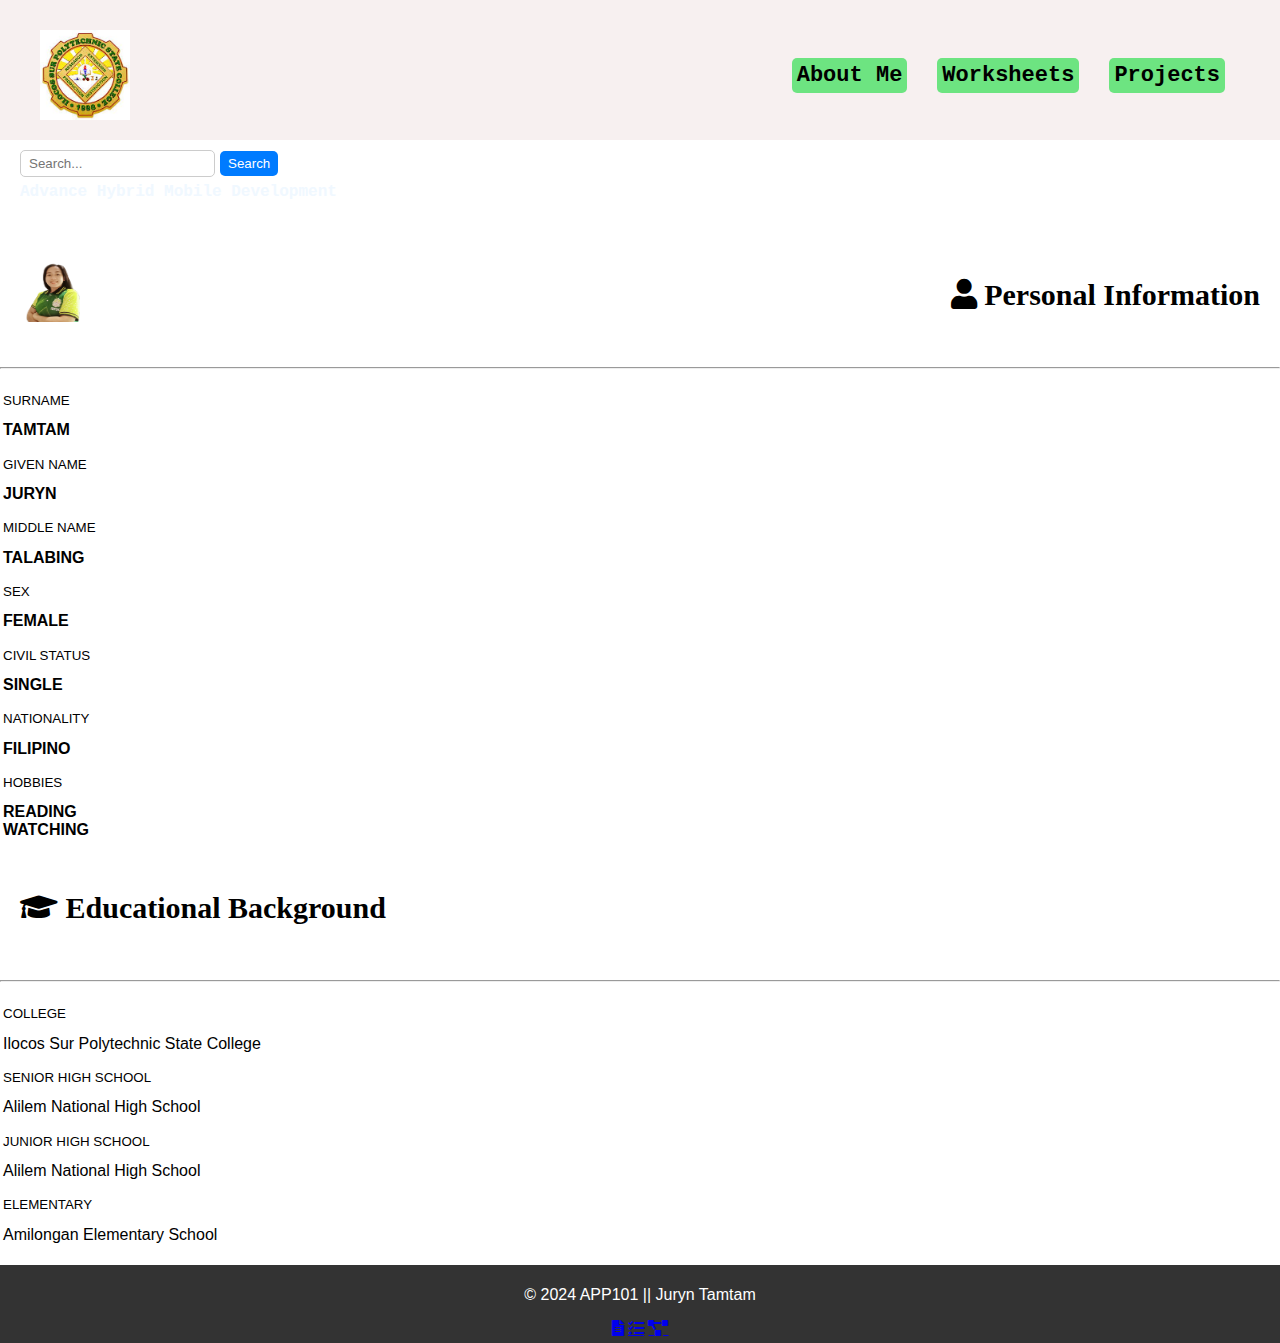
<file: index.html>
<!DOCTYPE html>
<html lang="en">
<head>
  <meta charset="UTF-8">
  <meta name="viewport" content="width=device-width, initial-scale=1.0">
  <link rel="stylesheet" href="style.css">
  <link rel="stylesheet" href="https://cdnjs.cloudflare.com/ajax/libs/font-awesome/5.15.4/css/all.min.css">
  <link href="https://cdn.jsdelivr.net/npm/bootstrap@5.2.3/dist/css/bootstrap.min.css" rel="stylesheet" integrity="sha384-rbsA2VBKQhggwzxH7pPCaAqO46MgnOM80zW1RWuH61DGLwZJEdK2Kadq2F9CUG65" crossorigin="anonymous">
  <title>My Website</title>
</head>
<body class="bg-success">

  <header>
    <nav>
        <img src="images.jpg" alt="Logo" width="90" height="90" class="rounded-circle img border-4">
        <div class="menu-links">
            <b><a href="index.html">About Me</a></b>
            <b><a href="worksheets.html">Worksheets</a></b>
            <b><a href="projects.html">Projects</a></b>
        </div>
        <button class="menu-toggle" onclick="toggleMenu()">&#9776;</button>
    </nav>
    <script>
    // JavaScript function to toggle the visibility of menu links
    function toggleMenu() {
        var menuLinks = document.querySelector('.menu-links');
        menuLinks.classList.toggle('show-menu');
    }
    </script> 
  </header>

  <nav class="navbar bg-dark">
    <div class="container">
        <div class="search-container mt-2">
            <input type="text" id="search" placeholder="Search...">
            <button type="submit" id="btn_search">Search</button>
          </div>
        <b id="subTitle">Advance Hybrid Mobile Development</b>
    </div>
</nav><br>

<div class="container py-4 bg-dark card_ka">
    <div class="row">
        <div class="col">
            <div class="card">
                <div class="card-body">
                    <div class="card-title">
                        <div class="container">
                            <nav class="navbar">
                                <div class="row">
                                <img src="id.png" alt="Juryn" width="60" height="60" class="rounded-circle img border-4 me">
                            </div>
                                <h4 class="fas fa-user enlarged-icon"> Personal Information</h4>            
                            </nav>
                        </div>
                    </div><hr>
                    <table class="table table-hover">
                        <tr> <!-- table row -->
                            <td>
                                <div class="row">
                                    <div class="col-md-4"><small><p class="m-0">SURNAME</p></small></div>
                                    <div class="col-md"><b class="m-2">TAMTAM</b></div>
                                </div>
                            </td>
                            </tr>
                            <tr>
                                <td>
                                    <div class="row pt-2 py-2">
                                        <div class="col-md-4"><small><p class="m-0">GIVEN NAME</p></small></div>
                                        <div class="col-md"><b class="m-2">JURYN</b></div>
                                    </div>
                                </td>
                            </tr>
                            <tr>
                                <td>
                                    <div class="row pt-2 py-2">
                                        <div class="col-md-4"><small><p  class="m-0">MIDDLE NAME</p></small></div>
                                        <div class="col-md"><b class="m-2">TALABING</b></div>
                                    </div>
                                </td>
                            </tr>
                        </tr>
                        <tr>
                            <td>
                                <div class="row pt-2 py-2">
                                    <div class="col-md-4"><small><p class=" m-0">SEX</p></small></div>
                                    <div class="col-md"><b class="m-2">FEMALE</b></div>
                                </div>
                            </td>
                        </tr>
                        </tr>
                        <tr>
                            <td>
                                <div class="row pt-2 py-2">
                                    <div class="col-md-4"><small><p class="m-0">CIVIL STATUS</p></small></div>
                                    <div class="col-md"><b class="m-2">SINGLE</b></div>
                                </div>
                            </td>
                        </tr>
                        </tr>
                        <tr>
                            <td>
                                <div class="row pt-2 py-2">
                                    <div class="col-md-4"><small><p class=" m-0">NATIONALITY</p></small></div>
                                    <div class="col-md"><b class="m-2">FILIPINO</b></div>
                                </div>
                            </td>
                        </tr>
                        <tr>
                            <td>
                                <div class="row pt-2 py-2">
                                    <div class="col-md-4"><small><p class="m-0">HOBBIES</p></small></div>
                                    <div class="col-md"><b class="m-2">READING</b></div>
                                    <div class="col-md"><b class="m-2">WATCHING</b></div>
                                </div>
                            </td>
                        </tr>
                    </table>
                   

                </div>
            </div>
        </div>
    </div>
</div>

<div class="container py-4 bg-dark card_ka">
    <div class="row">
        <div class="col">
            <div class="card">
                <div class="card-body">
                    <div class="card-title">
                        <nav class="navbar">
                            <h4 class="fas fa-graduation-cap enlarged-icon"> Educational Background</h4>
                        </nav>
                    </div><hr>

                    <table class="table table-hover">
                        <tr>
                            <td>
                                <div class="row">
                                    <div class="col-md-4"><small><p class="text-muted m-0">COLLEGE</p></small></div>
                                    <div class="col-md">Ilocos Sur Polytechnic State College</div>
                                </div>
                            </td>
                        </tr>
                            <tr>
                                <td>
                                    <div class="row pt-2 py-2">
                                        <div class="col-md-4"><small><p class="text-muted m-0">SENIOR HIGH SCHOOL</p></small></div>
                                        <div class="col-md">Alilem National High School</div>
                                    </div>
                                </td>
                            </tr>
                            <tr>
                                <td>
                                    <div class="row pt-2 py-2">
                                        <div class="col-md-4"><small><p class="text-muted m-0">JUNIOR HIGH SCHOOL</p></small></div>
                                        <div class="col-md">Alilem National High School</div>
                                    </div>
                                </td>
                            </tr>
                        </tr>
                        <tr>
                            <td>
                                <div class="row pt-2 py-2">
                                    <div class="col-md-4"><small><p class="text-muted m-0">ELEMENTARY</p></small></div>
                                    <div class="col-md">Amilongan Elementary School</div>
                                </div>
                            </td>
                        </tr>
                    </table>

                </div>
            </div>
        </div>
    </div>
</div><br>

</body>
<footer>
    <p>&copy; 2024 APP101 || Juryn Tamtam</p>
    <a href="index.html" class="fas fa-file-alt"></a> <!-- File icon -->
    <a href="worksheets.html" class="fas fa-tasks"></a> <!-- Tasks icon -->
    <a href="projects.html" class="fas fa-project-diagram"></a> <!-- Project diagram icon -->
</footer>
</html>
</file>
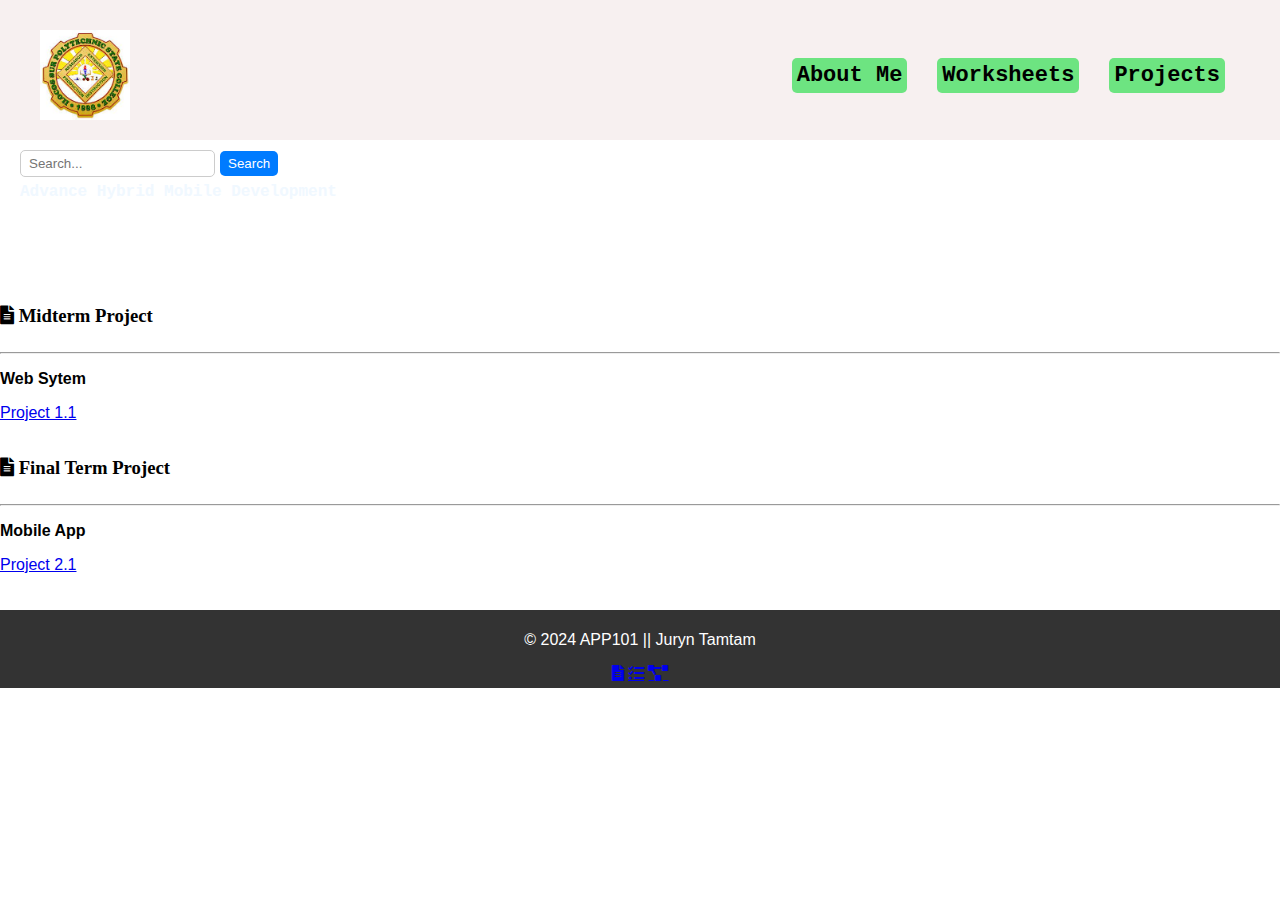
<file: projects.html>
<!DOCTYPE html>
<html lang="en">
<head>
  <meta charset="UTF-8">
  <meta name="viewport" content="width=device-width, initial-scale=1.0">
  <link rel="stylesheet" href="style.css">
  <link rel="stylesheet" href="https://cdnjs.cloudflare.com/ajax/libs/font-awesome/5.15.4/css/all.min.css">
  <link href="https://cdn.jsdelivr.net/npm/bootstrap@5.2.3/dist/css/bootstrap.min.css" rel="stylesheet" integrity="sha384-rbsA2VBKQhggwzxH7pPCaAqO46MgnOM80zW1RWuH61DGLwZJEdK2Kadq2F9CUG65" crossorigin="anonymous">
  <title>Projects</title>
</head>
<body class="bg-success">

    <header>
        <nav>
            <img src="images.jpg" alt="Logo" width="90" height="90" class="rounded-circle img border-4">
            <div class="menu-links">
                <b><a href="index.html">About Me</a></b>
                <b><a href="worksheets.html">Worksheets</a></b>
                <b><a href="projects.html">Projects</a></b>
            </div>
            <button class="menu-toggle" onclick="toggleMenu()">&#9776;</button>
        </nav>
        <script>
        // JavaScript function to toggle the visibility of menu links
        function toggleMenu() {
            var menuLinks = document.querySelector('.menu-links');
            menuLinks.classList.toggle('show-menu');
        }
        </script> 
      </header>

  <nav class="navbar bg-dark">
    <div class="container">
        <div class="search-container mt-2">
            <input type="text" id="search" placeholder="Search...">
            <button type="submit" id="btn_search">Search</button>
          </div>
          <b id="subTitle">Advance Hybrid Mobile Development</b>
    </div>
</nav><br>

  <div class="container py-4 bg-dark card_ka">
    <h4 class="fas fa-project-diagram title py-2"> My Projects</h4>

    <div class="row">
        <div class="col">
            <div class="card">
                <div class="card-body">
                    <table class="table table-hover">
                        <tr> <!-- table row -->
                                <div class="row pt-2 py-2">
                                    <div class="col-md-4"><h3 class="fas fa-file-alt"> Midterm Project</h3> <hr>
                                        <b><p class="m-0">Web Sytem</p></b>
                                        <a href="https://classroom.google.com/u/1/c/NjQ4NzA0NjEyNTgw">Project 1.1</a>
                                </div>
                        </tr>
                    </table>
                </div>
            </div>
        </div>
    </div> <br>

        <div class="row">
            <div class="col">
                <div class="card">
                    <div class="card-body">
                        <table class="table table-hover">
                            <tr> <!-- table row -->
                                    <div class="row pt-2 py-2">
                                        <div class="col-md-4"><h3 class="fas fa-file-alt"> Final Term Project</h3><hr>
                                        <b><p class="m-0">Mobile App</p></b>
                                            <a href="https://classroom.google.com/c/NjQ4NzA0NjEyNTgw">Project 2.1</a>
                                    </div>
                            </tr>
                        </table>
                    </div>
                </div>
            </div>
    </div>
    </div> <br><br>

    <footer>
        <p>&copy; 2024 APP101 || Juryn Tamtam</p>
        <a href="index.html" class="fas fa-file-alt"></a> <!-- File icon -->
        <a href="worksheets.html" class="fas fa-tasks"></a> <!-- Tasks icon -->
        <a href="projects.html" class="fas fa-project-diagram"></a> <!-- Project diagram icon -->
    </footer>
</body>
</html>
</file>
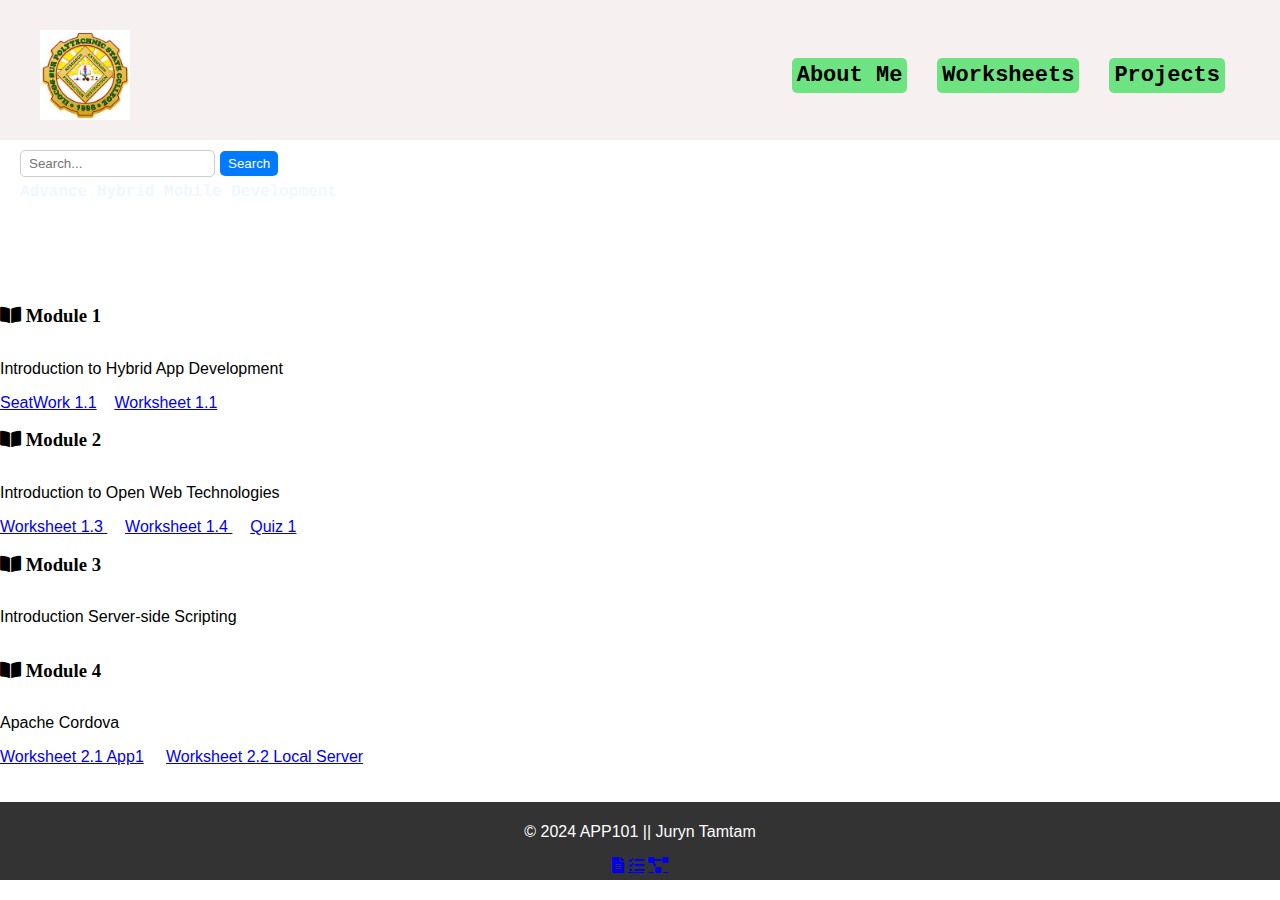
<file: worksheets.html>
<!DOCTYPE html>
<html lang="en">
<head>
  <meta charset="UTF-8">
  <meta name="viewport" content="width=device-width, initial-scale=1.0">
  <link rel="stylesheet" href="style.css">
  <link rel="stylesheet" href="https://cdnjs.cloudflare.com/ajax/libs/font-awesome/5.15.4/css/all.min.css">
  <link href="https://cdn.jsdelivr.net/npm/bootstrap@5.2.3/dist/css/bootstrap.min.css" rel="stylesheet" integrity="sha384-rbsA2VBKQhggwzxH7pPCaAqO46MgnOM80zW1RWuH61DGLwZJEdK2Kadq2F9CUG65" crossorigin="anonymous">
  <title>Worksheets</title>
</head>
<body class="bg-success">

    <header>
        <nav>
            <img src="images.jpg" alt="Logo" width="90" height="90" class="rounded-circle img border-4">
            <div class="menu-links">
                <b><a href="index.html">About Me</a></b>
                <b><a href="worksheets.html">Worksheets</a></b>
                <b><a href="projects.html">Projects</a></b>
            </div>
            <button class="menu-toggle" onclick="toggleMenu()">&#9776;</button>
        </nav>
        <script>
        // JavaScript function to toggle the visibility of menu links
        function toggleMenu() {
            var menuLinks = document.querySelector('.menu-links');
            menuLinks.classList.toggle('show-menu');
        }
        </script> 
      </header>

  <nav class="navbar bg-dark">
    <div class="container">
        <div class="search-container mt-2">
            <input type="text" id="search" placeholder="Search...">
            <button type="submit" id="btn_search">Search</button>
          </div>
          <b id="subTitle">Advance Hybrid Mobile Development</b>
    </div>
</nav><br>

  <div class="container pt-4 py-4 bg-dark card_ka">
    <h4 class="fas fa-file-alt title py-2"> My Worksheets</h4>
    <div class="row">
        <div class="col">
            <div class="card">
                <div class="card-body">
                    <table class="table table-hover">
                        <tr> <!-- table row -->
                                <div class="row pt-2 py-2">
                                    <div class="col-md-4"><h3 class="fas fa-book-open"> Module 1</h3>
                                    <p>Introduction to Hybrid App Development</p>
                                        <a href="https://classroom.google.com/c/NjQ4NzA0NjEyNTgw/sa/NjYzMzU1NDA5MzY3/details">SeatWork 1.1</a>&nbsp; &nbsp;
                                        <a href="https://classroom.google.com/c/NjQ4NzA0NjEyNTgw/a/NjY3MjU1MjgwNjQy/details">Worksheet 1.1</a>
                                </div>
                        </tr>
                    </table>
                </div>
            </div>
        </div>
    </div>

        <div class="row">
            <div class="col">
                <div class="card">
                    <div class="card-body">
                        <table class="table table-hover">
                            <tr> <!-- table row -->
                                    <div class="row pt-2 py-2">
                                        <div class="col-md-4"><h3 class="fas fa-book-open"> Module 2</h3>
                                        <p>Introduction to Open Web Technologies</p>
                                            <a href="https://classroom.google.com/c/NjQ4NzA0NjEyNTgw/a/NjY5MTYyNDM2NzE1/details">Worksheet 1.3 </a> &nbsp; &nbsp;
                                            <a href="https://classroom.google.com/c/NjQ4NzA0NjEyNTgw/sa/NjY5Mzg0ODU1NTU4/details">Worksheet 1.4 </a> &nbsp; &nbsp;
                                            <a href="https://classroom.google.com/c/NjQ4NzA0NjEyNTgw/a/NjUyMDQ0NDc5NTA5/details">Quiz 1 </a>
                                    </div>
                            </tr>
                        </table>
                    </div>
                </div>
            </div>
    </div>

    <div class="row">
        <div class="col">
            <div class="card">
                <div class="card-body">
                    <table class="table table-hover">
                        <tr> <!-- table row -->
                                <div class="row pt-2 py-2">
                                    <div class="col-md-4"><h3 class="fas fa-book-open"> Module 3</h3>
                                    <p>Introduction Server-side Scripting</p>
                                </div>
                        </tr>
                    </table>
                </div>
            </div>
        </div>
</div>

<div class="row">
    <div class="col">
        <div class="card">
            <div class="card-body">
                <table class="table table-hover">
                    <tr> <!-- table row -->
                            <div class="row pt-2 py-2">
                                <div class="col-md-4"><h3 class="fas fa-book-open"> Module 4</h3>
                                <p>Apache Cordova</p>
                                    <a href="https://classroom.google.com/c/NjQ4NzA0NjEyNTgw/a/NjcwOTIxNDg0Njkz/details">Worksheet 2.1 App1</a> &nbsp; &nbsp;
                                    <a href="https://classroom.google.com/c/NjQ4NzA0NjEyNTgw/a/NjcwOTMwNzI5MDUx/details">Worksheet 2.2 Local Server</a>
                            </div>
                    </tr>
                </table>
            </div>
        </div>
    </div>
</div>
</div><br><br>

<footer>
    <p>&copy; 2024 APP101 || Juryn Tamtam</p>
    <a href="index.html" class="fas fa-file-alt"></a> <!-- File icon -->
    <a href="worksheets.html" class="fas fa-tasks"></a> <!-- Tasks icon -->
    <a href="projects.html" class="fas fa-project-diagram"></a> <!-- Project diagram icon -->
</footer>
</body>
</html>
</file>
<file: style.css>
/* Styles for the app */

body {
    font-family: Arial, sans-serif;
    margin: 0;
    padding: 0;
  }
  
  header {
    background-color:rgb(247, 240, 240);
    color: #fff;
    padding: 10px 20px;
    text-align: center;
    padding-top: 20px;
  }
  
  footer {
    background-color: #333;
    color: #fff;
    text-align: center;
    padding: 5px 0;
 
    width: 100%;
  }

  section {
    padding: 20px;
    display: none; /* Initially hide all sections */
  }

  .enlarged-icon {
    font-size: 30px; /* for all icons */
  }

  .card_ka{
    border-radius: 4px;
  }
  .title{
    color: #fff;
  }
  #subTitle{
    font-family: 'Courier New', Courier, monospace;
    color: aliceblue;
  }
  

/* CSS for button and search bar */
.search-container {
    display: flex;
    align-items: center;
  }
  
  #search {
    padding: 5px 8px;
    border-radius: 5px;
    border: 1px solid #ccc;
    margin-right: 5px;
    margin-bottom: 5px;
  }
  
  #btn_search {
    padding: 5px 8px;
    border: none;
    border-radius: 5px;
    background-color: #007bff;
    color: #fff;
    margin-bottom: 5px;
    cursor: pointer;
  } 
  #btn_search:hover {
    color: #eef0f1;
    background-color: rgb(11, 11, 70);
  }
  

/* MEDIA QUERIES*/
@media screen and (max-width: 600px) {
  body{
    width: 100%;
  }
  .search-container {
    width: 100%;
  }
  #search {
    width: 100%;
  }
  h4{
    width: 100%;
  }
}
  
/* Styles for the navigation menu */
nav {
  display: flex;
  justify-content: space-between;
  align-items: center;
  padding: 10px 20px;
}

.menu-toggle {
  display: none; /* Hide the menu toggle button by default */
  font-size: 30px;
  cursor: pointer;
}

.menu-links {
  display: flex;
  justify-content: center;
  align-items: center;
}

.menu-links a {
  color: black;
  font-family: 'Courier New', Courier, monospace;
  text-decoration: none;
  background-color: #6de481;
  font-size: 22px;
  margin: 0 15px;
  padding: 5px;
  transition: background-color 0.3s ease;
  text-decoration: none;
  border-radius: 5px;
}

.menu-links a:hover {
  color: #eef0f1;
  background-color: rgb(42, 42, 173);
}

/* Media query for small screens */
@media screen and (max-width: 600px) {
  .menu-links {
      display: none; /* Hide the menu links by default on small screens */
      flex-direction: column;
      align-items: flex-start;
      padding: 5px;
      color: black;
      width: 100%;
      margin-left: 20px;
  }

  .menu-links.show-menu {
      display: flex; /* Show the menu links when the menu is toggled */
  }

  .menu-toggle {
      display: block; /* Display the menu toggle button on small screens */
      background: none;
      border: none;
  }

  .menu-toggle:focus {
      outline: none; /* Remove focus outline */
  }

  .menu-toggle:hover {
      background-color: #18a14d; /* Add hover effect to menu toggle button */
      border-radius: 3px;
      color: #f7f8f8;
  }
}
</file>
